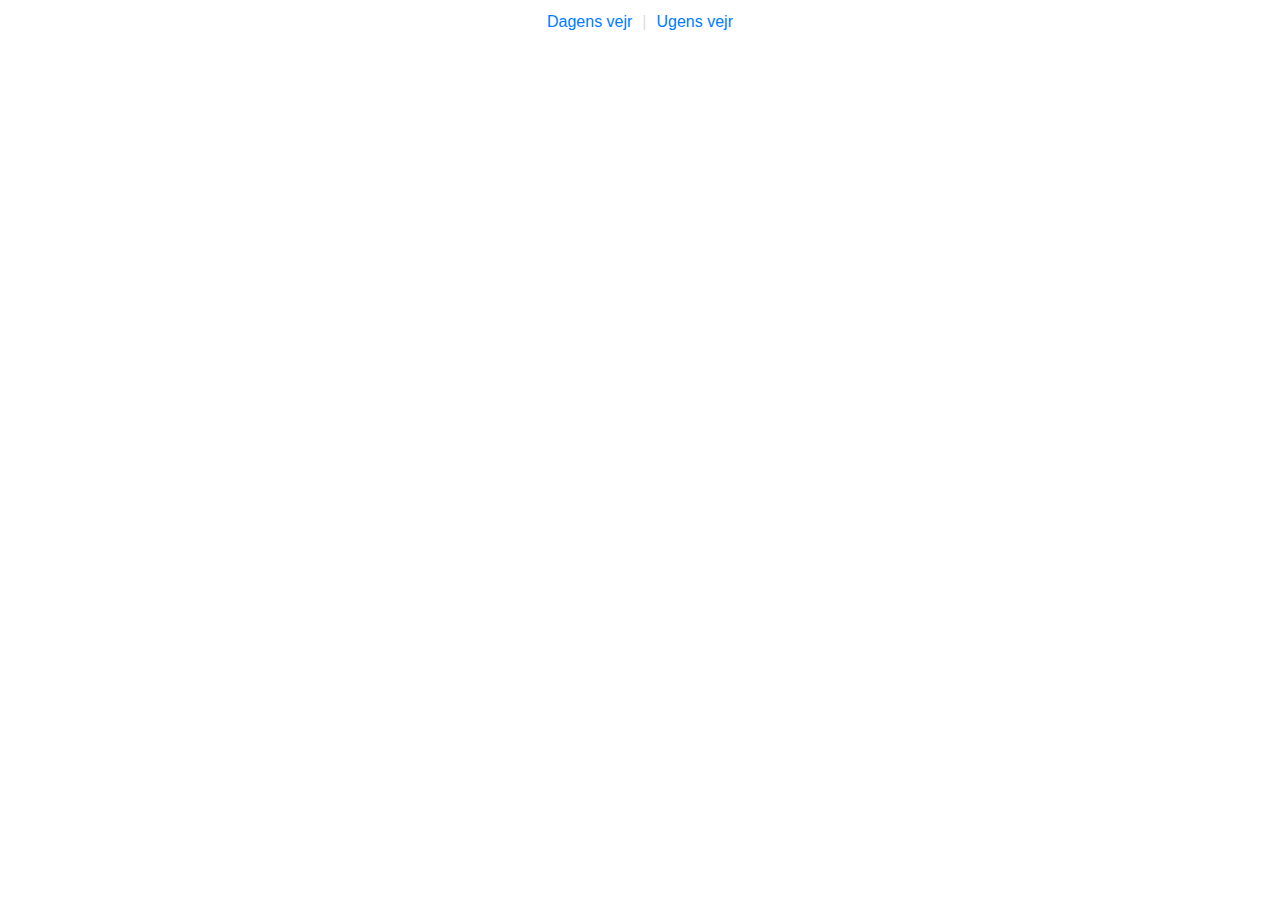
<file: weather-app/index.html>
<!doctype html><html lang="en"><head><meta charset="utf-8"/><link rel="icon" href="/weather-app/favicon.ico"/><meta name="viewport" content="width=device-width,initial-scale=1"/><meta name="theme-color" content="#000000"/><meta name="description" content="Web site created using create-react-app"/><link rel="apple-touch-icon" href="/weather-app/logo192.png"/><link rel="manifest" href="/weather-app/manifest.json"/><link href="css/owfont-regular.css" rel="stylesheet"><link rel="stylesheet" href="https://stackpath.bootstrapcdn.com/bootstrap/4.3.1/css/bootstrap.min.css" integrity="sha384-ggOyR0iXCbMQv3Xipma34MD+dH/1fQ784/j6cY/iJTQUOhcWr7x9JvoRxT2MZw1T" crossorigin="anonymous"><script src="https://stackpath.bootstrapcdn.com/bootstrap/4.3.1/js/bootstrap.min.js" integrity="sha384-JjSmVgyd0p3pXB1rRibZUAYoIIy6OrQ6VrjIEaFf/nJGzIxFDsf4x0xIM+B07jRM" crossorigin="anonymous"></script><title>Weather App</title><link href="/weather-app/static/css/main.ebc66c65.chunk.css" rel="stylesheet"></head><body><noscript>You need to enable JavaScript to run this app.</noscript><div id="root"></div><script>!function(e){function r(r){for(var n,a,p=r[0],l=r[1],f=r[2],c=0,s=[];c<p.length;c++)a=p[c],Object.prototype.hasOwnProperty.call(o,a)&&o[a]&&s.push(o[a][0]),o[a]=0;for(n in l)Object.prototype.hasOwnProperty.call(l,n)&&(e[n]=l[n]);for(i&&i(r);s.length;)s.shift()();return u.push.apply(u,f||[]),t()}function t(){for(var e,r=0;r<u.length;r++){for(var t=u[r],n=!0,p=1;p<t.length;p++){var l=t[p];0!==o[l]&&(n=!1)}n&&(u.splice(r--,1),e=a(a.s=t[0]))}return e}var n={},o={1:0},u=[];function a(r){if(n[r])return n[r].exports;var t=n[r]={i:r,l:!1,exports:{}};return e[r].call(t.exports,t,t.exports,a),t.l=!0,t.exports}a.m=e,a.c=n,a.d=function(e,r,t){a.o(e,r)||Object.defineProperty(e,r,{enumerable:!0,get:t})},a.r=function(e){"undefined"!=typeof Symbol&&Symbol.toStringTag&&Object.defineProperty(e,Symbol.toStringTag,{value:"Module"}),Object.defineProperty(e,"__esModule",{value:!0})},a.t=function(e,r){if(1&r&&(e=a(e)),8&r)return e;if(4&r&&"object"==typeof e&&e&&e.__esModule)return e;var t=Object.create(null);if(a.r(t),Object.defineProperty(t,"default",{enumerable:!0,value:e}),2&r&&"string"!=typeof e)for(var n in e)a.d(t,n,function(r){return e[r]}.bind(null,n));return t},a.n=function(e){var r=e&&e.__esModule?function(){return e.default}:function(){return e};return a.d(r,"a",r),r},a.o=function(e,r){return Object.prototype.hasOwnProperty.call(e,r)},a.p="/weather-app/";var p=this["webpackJsonpnew-weather-app"]=this["webpackJsonpnew-weather-app"]||[],l=p.push.bind(p);p.push=r,p=p.slice();for(var f=0;f<p.length;f++)r(p[f]);var i=l;t()}([])</script><script src="/weather-app/static/js/2.21aa083e.chunk.js"></script><script src="/weather-app/static/js/main.9013b2e7.chunk.js"></script></body></html>
</file>
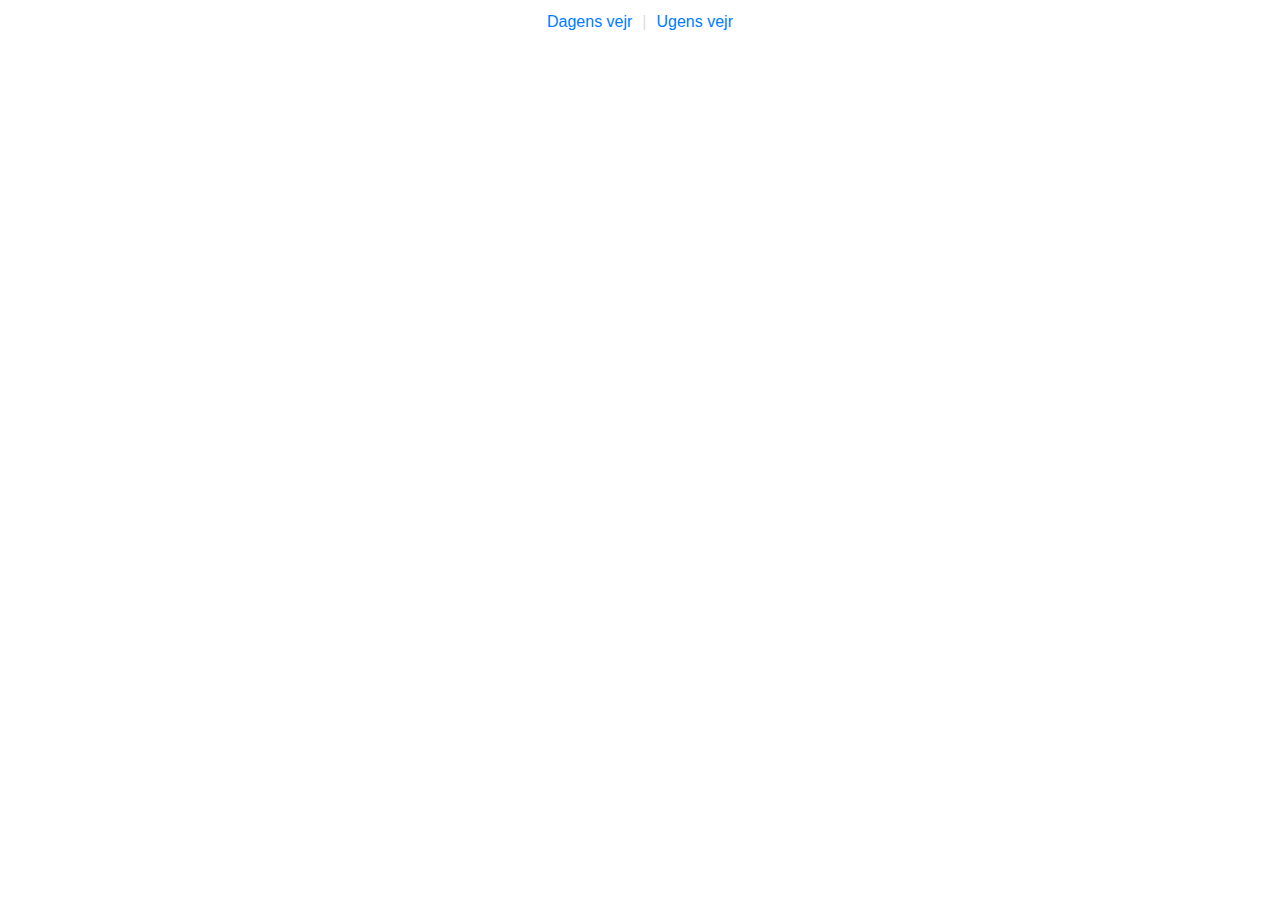
<file: weather-app2/index.html>
<!doctype html><html lang="en"><head><meta charset="utf-8"/><link rel="icon" href="/weather-app2/favicon.ico"/><meta name="viewport" content="width=device-width,initial-scale=1"/><meta name="theme-color" content="#000000"/><meta name="description" content="Web site created using create-react-app"/><link rel="apple-touch-icon" href="/weather-app2/logo192.png"/><link rel="manifest" href="/weather-app2/manifest.json"/><link href="css/owfont-regular.css" rel="stylesheet"><link rel="stylesheet" href="https://stackpath.bootstrapcdn.com/bootstrap/4.3.1/css/bootstrap.min.css" integrity="sha384-ggOyR0iXCbMQv3Xipma34MD+dH/1fQ784/j6cY/iJTQUOhcWr7x9JvoRxT2MZw1T" crossorigin="anonymous"><script src="https://stackpath.bootstrapcdn.com/bootstrap/4.3.1/js/bootstrap.min.js" integrity="sha384-JjSmVgyd0p3pXB1rRibZUAYoIIy6OrQ6VrjIEaFf/nJGzIxFDsf4x0xIM+B07jRM" crossorigin="anonymous"></script><title>Weather App</title><link href="/weather-app2/static/css/main.eda5152c.chunk.css" rel="stylesheet"></head><body><noscript>You need to enable JavaScript to run this app.</noscript><div id="root"></div><script>!function(e){function r(r){for(var n,a,p=r[0],l=r[1],f=r[2],c=0,s=[];c<p.length;c++)a=p[c],Object.prototype.hasOwnProperty.call(o,a)&&o[a]&&s.push(o[a][0]),o[a]=0;for(n in l)Object.prototype.hasOwnProperty.call(l,n)&&(e[n]=l[n]);for(i&&i(r);s.length;)s.shift()();return u.push.apply(u,f||[]),t()}function t(){for(var e,r=0;r<u.length;r++){for(var t=u[r],n=!0,p=1;p<t.length;p++){var l=t[p];0!==o[l]&&(n=!1)}n&&(u.splice(r--,1),e=a(a.s=t[0]))}return e}var n={},o={1:0},u=[];function a(r){if(n[r])return n[r].exports;var t=n[r]={i:r,l:!1,exports:{}};return e[r].call(t.exports,t,t.exports,a),t.l=!0,t.exports}a.m=e,a.c=n,a.d=function(e,r,t){a.o(e,r)||Object.defineProperty(e,r,{enumerable:!0,get:t})},a.r=function(e){"undefined"!=typeof Symbol&&Symbol.toStringTag&&Object.defineProperty(e,Symbol.toStringTag,{value:"Module"}),Object.defineProperty(e,"__esModule",{value:!0})},a.t=function(e,r){if(1&r&&(e=a(e)),8&r)return e;if(4&r&&"object"==typeof e&&e&&e.__esModule)return e;var t=Object.create(null);if(a.r(t),Object.defineProperty(t,"default",{enumerable:!0,value:e}),2&r&&"string"!=typeof e)for(var n in e)a.d(t,n,function(r){return e[r]}.bind(null,n));return t},a.n=function(e){var r=e&&e.__esModule?function(){return e.default}:function(){return e};return a.d(r,"a",r),r},a.o=function(e,r){return Object.prototype.hasOwnProperty.call(e,r)},a.p="/weather-app2/";var p=this["webpackJsonpnew-weather-app"]=this["webpackJsonpnew-weather-app"]||[],l=p.push.bind(p);p.push=r,p=p.slice();for(var f=0;f<p.length;f++)r(p[f]);var i=l;t()}([])</script><script src="/weather-app2/static/js/2.21aa083e.chunk.js"></script><script src="/weather-app2/static/js/main.9c1fdf24.chunk.js"></script></body></html>
</file>
<file: weather-app/css/owfont-regular.css>
/*!
 *  owfont-regular 1.0.0 by Deniz Fuchidzhiev - http://websygen.com
 *  License - font: SIL OFL 1.1, css: MIT License
 */
/* FONT PATH
 * -------------------------- */
@font-face {
  font-family: 'owfont';
  src: url('../fonts/owfont-regular.eot?v=1.0.0');
  src: url('../fonts/owfont-regular.eot?#iefix&v=1.0.0') format('embedded-opentype'),
	   url('../fonts/owfont-regular.woff') format('woff'),
	   url('../fonts/owfont-regular.ttf') format('truetype'),
	   url('../fonts/owfont-regular.svg#owf-regular') format('svg');
  font-weight: normal;
  font-style: normal;
}
.owf {
  display: inline-block;
  font: normal normal normal 14px/1 owfont;
  font-size: inherit;
  text-rendering: auto;
  -webkit-font-smoothing: antialiased;
  -moz-osx-font-smoothing: grayscale;
  transform: translate(0, 0);
}
/* makes the font 33% larger relative to the icon container */
.owf-lg {
  font-size: 1.33333333em;
  line-height: 0.75em;
  vertical-align: -15%;
}
.owf-2x {
  font-size: 2em;
}
.owf-3x {
  font-size: 3em;
}
.owf-4x {
  font-size: 4em;
}
.owf-5x {
  font-size: 5em;
}
.owf-fw {
  width: 1.28571429em;
  text-align: center;
}
.owf-ul {
  padding-left: 0;
  margin-left: 2.14285714em;
  list-style-type: none;
}
.owf-ul > li {
  position: relative;
}
.owf-li {
  position: absolute;
  left: -2.14285714em;
  width: 2.14285714em;
  top: 0.14285714em;
  text-align: center;
}
.owf-li.owf-lg {
  left: -1.85714286em;
}
.owf-border {
  padding: .2em .25em .15em;
  border: solid 0.08em #eeeeee;
  border-radius: .1em;
}
.owf-pull-right {
  float: right;
}
.owf-pull-left {
  float: left;
}
.owf.owf-pull-left {
  margin-right: .3em;
}
.owf.owf-pull-right {
  margin-left: .3em;
}

/* owfont uses the Unicode Private Use Area (PUA) to ensure screen
   readers do not read off random characters that represent icons */
   
/*   Weather Condition Codes    */
   
/*   Thunderstorm - - - - - - - - - - - - - - - - - - - - - - - - - - - - - - - - - - - -    */
   
/* thunderstorm with light rain */
.owf-200:before,
.owf-200-d:before,
.owf-200-n:before {
  content: "\EB28";
}
/* thunderstorm with rain */
.owf-201:before,
.owf-201-d:before,
.owf-201-n:before {
  content: "\EB29";
}
/* thunderstorm with heavy rain */
.owf-202:before,
.owf-202-d:before,
.owf-202-n:before {
  content: "\EB2A";
}
/*  light thunderstorm  */
.owf-210:before,
.owf-210-d:before,
.owf-210-n:before {
  content: "\EB32";
}
/*  thunderstorm  */
.owf-211:before,
.owf-211-d:before,
.owf-211-n:before {
  content: "\EB33";
}
/*   heavy thunderstorm   */
.owf-212:before,
.owf-212-d:before,
.owf-212-n:before {
  content: "\EB34";
}
/*   ragged thunderstorm   */
.owf-221:before,
.owf-221-d:before,
.owf-221-n:before {
  content: "\EB3D";
}
/*  thunderstorm with light drizzle    */
.owf-230:before,
.owf-230-d:before,
.owf-230-n:before {
  content: "\EB46";
}
/*  thunderstorm with drizzle     */
.owf-231:before,
.owf-231-d:before,
.owf-231-n:before {
  content: "\EB47";
}
/* thunderstorm with heavy drizzle     */
.owf-232:before,
.owf-232-d:before,
.owf-232-n:before {
  content: "\EB48";
}

/*   Drizzle - - - - - - - - - - - - - - - - - - - - - - - - - - - - - - - - - - - -    */

/*  light intensity drizzle */
.owf-300:before,
.owf-300-d:before,
.owf-300-n:before {
  content: "\EB8C";
}
/*  drizzle */
.owf-301:before,
.owf-301-d:before,
.owf-301-n:before {
  content: "\EB8D";
}
/*  heavy intensity drizzle  */
.owf-302:before,
.owf-302-d:before,
.owf-302-n:before {
  content: "\EB8E";
}
/*   light intensity drizzle rain  */
.owf-310:before,
.owf-310-d:before,
.owf-310-n:before {
  content: "\EB96";
}
/*  drizzle rain  */
.owf-311:before,
.owf-311-d:before,
.owf-311-n:before {
  content: "\EB97";
}
/* heavy intensity drizzle rain */
.owf-312:before,
.owf-312-d:before,
.owf-312-n:before {
  content: "\EB98";
}
/* shower rain and drizzle  */
.owf-313:before,
.owf-313-d:before,
.owf-313-n:before {
  content: "\EB99";
}
/* heavy shower rain and drizzle*/
.owf-314:before,
.owf-314-d:before,
.owf-314-n:before {
  content: "\EB9A";
}
/* shower drizzle */
.owf-321:before,
.owf-321-d:before,
.owf-321-n:before {
  content: "\EBA1";
}

/*   Rain - - - - - - - - - - - - - - - - - - - - - - - - - - - - - - - - - - - -    */

/* light rain  */
.owf-500:before,
.owf-500-d:before,
.owf-500-n:before {
  content: "\EC54";
}
/* moderate rain  */
.owf-501:before,
.owf-501-d:before,
.owf-501-n:before {
  content: "\EC55";
}
/* heavy intensity rain  */
.owf-502:before,
.owf-502-d:before,
.owf-502-n:before {
  content: "\EC56";
}
/* very heavy rain   */
.owf-503:before,
.owf-503-d:before,
.owf-503-n:before {
  content: "\EC57";
}
/* extreme rain    */
.owf-504:before,
.owf-504-d:before,
.owf-504-n:before {
  content: "\EC58";
}
/* freezing rain    */
.owf-511:before,
.owf-511-d:before,
.owf-511-n:before {
  content: "\EC5F";
}
/*  light intensity shower rain    */
.owf-520:before,
.owf-520-d:before,
.owf-520-n:before {
  content: "\EC68";
}
/* shower rain  */
.owf-521:before,
.owf-521-d:before,
.owf-521-n:before {
  content: "\EC69";
}
/*  heavy intensity shower rain  */
.owf-522:before,
.owf-522-d:before,
.owf-522-n:before {
  content: "\EC6A";
}
/* ragged shower rain  */
.owf-531:before,
.owf-531-d:before,
.owf-531-n:before {
  content: "\EC73";
}

/*   Snow - - - - - - - - - - - - - - - - - - - - - - - - - - - - - - - - - - - -    */

/* light snow  */
.owf-600:before,
.owf-600-d:before,
.owf-600-n:before {
  content: "\ECB8";
}
/*  snow  */
.owf-601:before,
.owf-601-d:before,
.owf-601-n:before {
  content: "\ECB9";
}
/*   heavy snow   */
.owf-602:before,
.owf-602-d:before,
.owf-602-n:before {
  content: "\ECBA";
}
/*  sleet  */
.owf-611:before,
.owf-611-d:before,
.owf-611-n:before {
  content: "\ECC3";
}
/*   shower sleet */
.owf-612:before,
.owf-612-d:before,
.owf-612-n:before {
  content: "\ECC4";
}
/* light rain and snow */
.owf-615:before,
.owf-615-d:before,
.owf-615-n:before {
  content: "\ECC7";
}
/* rain and snow  */
.owf-616:before,
.owf-616-d:before,
.owf-616-n:before {
  content: "\ECC8";
}
/* light shower snow  */
.owf-620:before,
.owf-620-d:before,
.owf-620-n:before {
  content: "\ECCC";
}
/* shower snow  */
.owf-621:before,
.owf-621-d:before,
.owf-621-n:before {
  content: "\ECCD";
}
/* heavy shower snow  */
.owf-622:before,
.owf-622-d:before,
.owf-622-n:before {
  content: "\ECCE";
}

/*   Atmosphere - - - - - - - - - - - - - - - - - - - - - - - - - - - - - - - - - - - -    */

/* mist */
.owf-701:before,
.owf-701-d:before,
.owf-701-n:before {
  content: "\ED1D";
}
/* smoke */
.owf-711:before,
.owf-711-d:before,
.owf-711-n:before {
  content: "\ED27";
}
/* haze */
.owf-721:before,
.owf-721-d:before,
.owf-721-n:before {
  content: "\ED31";
}
/* Sand/Dust Whirls */
.owf-731:before,
.owf-731-d:before,
.owf-731-n:before {
  content: "\ED3B";
}
/* Fog */
.owf-741:before,
.owf-741-d:before,
.owf-741-n:before {
  content: "\ED45";
}
/* sand */
.owf-751:before,
.owf-751-d:before,
.owf-751-n:before {
  content: "\ED4F";
}
/* dust */
.owf-761:before,
.owf-761-d:before,
.owf-761-n:before {
  content: "\ED59";
}
/*  VOLCANIC ASH  */
.owf-762:before,
.owf-762-d:before,
.owf-762-n:before {
  content: "\ED5A";
}
/* SQUALLS */
.owf-771:before,
.owf-771-d:before,
.owf-771-n:before {
  content: "\ED63";
}
/* TORNADO */
.owf-781:before,
.owf-781-d:before,
.owf-781-n:before {
  content: "\ED6D";
}

/*   Clouds - - - - - - - - - - - - - - - - - - - - - - - - - - - - - - - - - - - -    */

/*  sky is clear  */  /*  Calm  */
.owf-800:before,
.owf-800-d:before,
.owf-951:before,
.owf-951-d:before {
  content: "\ED80";
}
.owf-800-n:before,
.owf-951-n:before {
  content: "\F168";
}
/*  few clouds   */
.owf-801:before,
.owf-801-d:before {
  content: "\ED81";
}
.owf-801-n:before {
  content: "\F169";
}
/* scattered clouds */
.owf-802:before,
.owf-802-d:before {
  content: "\ED82";
}
.owf-802-n:before {
  content: "\F16A";
}
/* broken clouds  */
.owf-803:before,
.owf-803-d:before,
.owf-803-n:before {
  content: "\ED83";
}
/* overcast clouds  */
.owf-804:before,
.owf-804-d:before,
.owf-804-n:before {
  content: "\ED84";
}

/*   Extreme - - - - - - - - - - - - - - - - - - - - - - - - - - - - - - - - - - - -    */

/* tornado  */
.owf-900:before,
.owf-900-d:before,
.owf-900-n:before {
  content: "\EDE4";
}
/*  tropical storm  */
.owf-901:before,
.owf-901-d:before,
.owf-901-n:before {
  content: "\EDE5";
}
/* hurricane */
.owf-902:before,
.owf-902-d:before,
.owf-902-n:before {
  content: "\EDE6";
}
/* cold */
.owf-903:before,
.owf-903-d:before,
.owf-903-n:before {
  content: "\EDE7";
}
/* hot */
.owf-904:before,
.owf-904-d:before,
.owf-904-n:before {
  content: "\EDE8";
}
/* windy */
.owf-905:before,
.owf-905-d:before,
.owf-905-n:before {
  content: "\EDE9";
}
/* hail */
.owf-906:before,
.owf-906-d:before,
.owf-906-n:before {
  content: "\EDEA";
}

/*   Additional - - - - - - - - - - - - - - - - - - - - - - - - - - - - - - - - - - - -    */

/* Setting */
.owf-950:before,
.owf-950-d:before,
.owf-950-n:before {
  content: "\EE16";
}
/*  Light breeze  */
.owf-952:before,
.owf-952-d:before,
.owf-952-n:before {
  content: "\EE18";
}
/*  Gentle Breeze  */
.owf-953:before,
.owf-953-d:before,
.owf-953-n:before {
  content: "\EE19";
}
/*  Moderate breeze  */
.owf-954:before,
.owf-954-d:before,
.owf-954-n:before {
  content: "\EE1A";
}
/* Fresh Breeze  */
.owf-955:before,
.owf-955-d:before,
.owf-955-n:before {
  content: "\EE1B";
}
/* Strong  Breeze  */
.owf-956:before,
.owf-956-d:before,
.owf-956-n:before {
  content: "\EE1C";
}
/* High wind, near gale  */
.owf-957:before,
.owf-957-d:before,
.owf-957-n:before {
  content: "\EE1D";
}
/* Gale */
.owf-958:before,
.owf-958-d:before,
.owf-958-n:before {
  content: "\EE1E";
}
/*  Severe Gale  */
.owf-959:before,
.owf-959-d:before,
.owf-959-n:before {
  content: "\EE1F";
}
/* Storm */
.owf-960:before,
.owf-960-d:before,
.owf-960-n:before {
  content: "\EE20";
}
/*  Violent Storm  */
.owf-961:before,
.owf-961-d:before,
.owf-961-n:before {
  content: "\EE21";
}
/* Hurricane */
.owf-962:before,
.owf-962-d:before,
.owf-962-n:before {
  content: "\EE22";
}
</file>
<file: weather-app/static/css/main.ebc66c65.chunk.css>
body{margin:0;font-family:-apple-system,BlinkMacSystemFont,"Segoe UI","Roboto","Oxygen","Ubuntu","Cantarell","Fira Sans","Droid Sans","Helvetica Neue",sans-serif;-webkit-font-smoothing:antialiased;-moz-osx-font-smoothing:grayscale}code{font-family:source-code-pro,Menlo,Monaco,Consolas,"Courier New",monospace}.App{text-align:center}.card{box-shadow:0 2px 5px 0 hsla(0,0%,65.1%,.3)}.card-body{padding:1em .5em}.card-title{font-size:1.5em}.card-text,.card-title{text-transform:capitalize}.col-sm{max-width:20%;padding-left:5px;padding-right:5px}li{display:inline-block;padding:10px}li a:hover{text-decoration:none}#navPipe{color:#ddd}.jumbotron{background-image:url(/weather-app/static/media/vejr.9eb509e0.jpg);background-size:cover;color:#fff}#cityTitle{margin-bottom:10px}#errorTxt{color:red}
/*# sourceMappingURL=main.ebc66c65.chunk.css.map */
</file>
<file: weather-app2/css/owfont-regular.css>
/*!
 *  owfont-regular 1.0.0 by Deniz Fuchidzhiev - http://websygen.com
 *  License - font: SIL OFL 1.1, css: MIT License
 */
/* FONT PATH
 * -------------------------- */
@font-face {
  font-family: 'owfont';
  src: url('../fonts/owfont-regular.eot?v=1.0.0');
  src: url('../fonts/owfont-regular.eot?#iefix&v=1.0.0') format('embedded-opentype'),
	   url('../fonts/owfont-regular.woff') format('woff'),
	   url('../fonts/owfont-regular.ttf') format('truetype'),
	   url('../fonts/owfont-regular.svg#owf-regular') format('svg');
  font-weight: normal;
  font-style: normal;
}
.owf {
  display: inline-block;
  font: normal normal normal 14px/1 owfont;
  font-size: inherit;
  text-rendering: auto;
  -webkit-font-smoothing: antialiased;
  -moz-osx-font-smoothing: grayscale;
  transform: translate(0, 0);
}
/* makes the font 33% larger relative to the icon container */
.owf-lg {
  font-size: 1.33333333em;
  line-height: 0.75em;
  vertical-align: -15%;
}
.owf-2x {
  font-size: 2em;
}
.owf-3x {
  font-size: 3em;
}
.owf-4x {
  font-size: 4em;
}
.owf-5x {
  font-size: 5em;
}
.owf-fw {
  width: 1.28571429em;
  text-align: center;
}
.owf-ul {
  padding-left: 0;
  margin-left: 2.14285714em;
  list-style-type: none;
}
.owf-ul > li {
  position: relative;
}
.owf-li {
  position: absolute;
  left: -2.14285714em;
  width: 2.14285714em;
  top: 0.14285714em;
  text-align: center;
}
.owf-li.owf-lg {
  left: -1.85714286em;
}
.owf-border {
  padding: .2em .25em .15em;
  border: solid 0.08em #eeeeee;
  border-radius: .1em;
}
.owf-pull-right {
  float: right;
}
.owf-pull-left {
  float: left;
}
.owf.owf-pull-left {
  margin-right: .3em;
}
.owf.owf-pull-right {
  margin-left: .3em;
}

/* owfont uses the Unicode Private Use Area (PUA) to ensure screen
   readers do not read off random characters that represent icons */
   
/*   Weather Condition Codes    */
   
/*   Thunderstorm - - - - - - - - - - - - - - - - - - - - - - - - - - - - - - - - - - - -    */
   
/* thunderstorm with light rain */
.owf-200:before,
.owf-200-d:before,
.owf-200-n:before {
  content: "\EB28";
}
/* thunderstorm with rain */
.owf-201:before,
.owf-201-d:before,
.owf-201-n:before {
  content: "\EB29";
}
/* thunderstorm with heavy rain */
.owf-202:before,
.owf-202-d:before,
.owf-202-n:before {
  content: "\EB2A";
}
/*  light thunderstorm  */
.owf-210:before,
.owf-210-d:before,
.owf-210-n:before {
  content: "\EB32";
}
/*  thunderstorm  */
.owf-211:before,
.owf-211-d:before,
.owf-211-n:before {
  content: "\EB33";
}
/*   heavy thunderstorm   */
.owf-212:before,
.owf-212-d:before,
.owf-212-n:before {
  content: "\EB34";
}
/*   ragged thunderstorm   */
.owf-221:before,
.owf-221-d:before,
.owf-221-n:before {
  content: "\EB3D";
}
/*  thunderstorm with light drizzle    */
.owf-230:before,
.owf-230-d:before,
.owf-230-n:before {
  content: "\EB46";
}
/*  thunderstorm with drizzle     */
.owf-231:before,
.owf-231-d:before,
.owf-231-n:before {
  content: "\EB47";
}
/* thunderstorm with heavy drizzle     */
.owf-232:before,
.owf-232-d:before,
.owf-232-n:before {
  content: "\EB48";
}

/*   Drizzle - - - - - - - - - - - - - - - - - - - - - - - - - - - - - - - - - - - -    */

/*  light intensity drizzle */
.owf-300:before,
.owf-300-d:before,
.owf-300-n:before {
  content: "\EB8C";
}
/*  drizzle */
.owf-301:before,
.owf-301-d:before,
.owf-301-n:before {
  content: "\EB8D";
}
/*  heavy intensity drizzle  */
.owf-302:before,
.owf-302-d:before,
.owf-302-n:before {
  content: "\EB8E";
}
/*   light intensity drizzle rain  */
.owf-310:before,
.owf-310-d:before,
.owf-310-n:before {
  content: "\EB96";
}
/*  drizzle rain  */
.owf-311:before,
.owf-311-d:before,
.owf-311-n:before {
  content: "\EB97";
}
/* heavy intensity drizzle rain */
.owf-312:before,
.owf-312-d:before,
.owf-312-n:before {
  content: "\EB98";
}
/* shower rain and drizzle  */
.owf-313:before,
.owf-313-d:before,
.owf-313-n:before {
  content: "\EB99";
}
/* heavy shower rain and drizzle*/
.owf-314:before,
.owf-314-d:before,
.owf-314-n:before {
  content: "\EB9A";
}
/* shower drizzle */
.owf-321:before,
.owf-321-d:before,
.owf-321-n:before {
  content: "\EBA1";
}

/*   Rain - - - - - - - - - - - - - - - - - - - - - - - - - - - - - - - - - - - -    */

/* light rain  */
.owf-500:before,
.owf-500-d:before,
.owf-500-n:before {
  content: "\EC54";
}
/* moderate rain  */
.owf-501:before,
.owf-501-d:before,
.owf-501-n:before {
  content: "\EC55";
}
/* heavy intensity rain  */
.owf-502:before,
.owf-502-d:before,
.owf-502-n:before {
  content: "\EC56";
}
/* very heavy rain   */
.owf-503:before,
.owf-503-d:before,
.owf-503-n:before {
  content: "\EC57";
}
/* extreme rain    */
.owf-504:before,
.owf-504-d:before,
.owf-504-n:before {
  content: "\EC58";
}
/* freezing rain    */
.owf-511:before,
.owf-511-d:before,
.owf-511-n:before {
  content: "\EC5F";
}
/*  light intensity shower rain    */
.owf-520:before,
.owf-520-d:before,
.owf-520-n:before {
  content: "\EC68";
}
/* shower rain  */
.owf-521:before,
.owf-521-d:before,
.owf-521-n:before {
  content: "\EC69";
}
/*  heavy intensity shower rain  */
.owf-522:before,
.owf-522-d:before,
.owf-522-n:before {
  content: "\EC6A";
}
/* ragged shower rain  */
.owf-531:before,
.owf-531-d:before,
.owf-531-n:before {
  content: "\EC73";
}

/*   Snow - - - - - - - - - - - - - - - - - - - - - - - - - - - - - - - - - - - -    */

/* light snow  */
.owf-600:before,
.owf-600-d:before,
.owf-600-n:before {
  content: "\ECB8";
}
/*  snow  */
.owf-601:before,
.owf-601-d:before,
.owf-601-n:before {
  content: "\ECB9";
}
/*   heavy snow   */
.owf-602:before,
.owf-602-d:before,
.owf-602-n:before {
  content: "\ECBA";
}
/*  sleet  */
.owf-611:before,
.owf-611-d:before,
.owf-611-n:before {
  content: "\ECC3";
}
/*   shower sleet */
.owf-612:before,
.owf-612-d:before,
.owf-612-n:before {
  content: "\ECC4";
}
/* light rain and snow */
.owf-615:before,
.owf-615-d:before,
.owf-615-n:before {
  content: "\ECC7";
}
/* rain and snow  */
.owf-616:before,
.owf-616-d:before,
.owf-616-n:before {
  content: "\ECC8";
}
/* light shower snow  */
.owf-620:before,
.owf-620-d:before,
.owf-620-n:before {
  content: "\ECCC";
}
/* shower snow  */
.owf-621:before,
.owf-621-d:before,
.owf-621-n:before {
  content: "\ECCD";
}
/* heavy shower snow  */
.owf-622:before,
.owf-622-d:before,
.owf-622-n:before {
  content: "\ECCE";
}

/*   Atmosphere - - - - - - - - - - - - - - - - - - - - - - - - - - - - - - - - - - - -    */

/* mist */
.owf-701:before,
.owf-701-d:before,
.owf-701-n:before {
  content: "\ED1D";
}
/* smoke */
.owf-711:before,
.owf-711-d:before,
.owf-711-n:before {
  content: "\ED27";
}
/* haze */
.owf-721:before,
.owf-721-d:before,
.owf-721-n:before {
  content: "\ED31";
}
/* Sand/Dust Whirls */
.owf-731:before,
.owf-731-d:before,
.owf-731-n:before {
  content: "\ED3B";
}
/* Fog */
.owf-741:before,
.owf-741-d:before,
.owf-741-n:before {
  content: "\ED45";
}
/* sand */
.owf-751:before,
.owf-751-d:before,
.owf-751-n:before {
  content: "\ED4F";
}
/* dust */
.owf-761:before,
.owf-761-d:before,
.owf-761-n:before {
  content: "\ED59";
}
/*  VOLCANIC ASH  */
.owf-762:before,
.owf-762-d:before,
.owf-762-n:before {
  content: "\ED5A";
}
/* SQUALLS */
.owf-771:before,
.owf-771-d:before,
.owf-771-n:before {
  content: "\ED63";
}
/* TORNADO */
.owf-781:before,
.owf-781-d:before,
.owf-781-n:before {
  content: "\ED6D";
}

/*   Clouds - - - - - - - - - - - - - - - - - - - - - - - - - - - - - - - - - - - -    */

/*  sky is clear  */  /*  Calm  */
.owf-800:before,
.owf-800-d:before,
.owf-951:before,
.owf-951-d:before {
  content: "\ED80";
}
.owf-800-n:before,
.owf-951-n:before {
  content: "\F168";
}
/*  few clouds   */
.owf-801:before,
.owf-801-d:before {
  content: "\ED81";
}
.owf-801-n:before {
  content: "\F169";
}
/* scattered clouds */
.owf-802:before,
.owf-802-d:before {
  content: "\ED82";
}
.owf-802-n:before {
  content: "\F16A";
}
/* broken clouds  */
.owf-803:before,
.owf-803-d:before,
.owf-803-n:before {
  content: "\ED83";
}
/* overcast clouds  */
.owf-804:before,
.owf-804-d:before,
.owf-804-n:before {
  content: "\ED84";
}

/*   Extreme - - - - - - - - - - - - - - - - - - - - - - - - - - - - - - - - - - - -    */

/* tornado  */
.owf-900:before,
.owf-900-d:before,
.owf-900-n:before {
  content: "\EDE4";
}
/*  tropical storm  */
.owf-901:before,
.owf-901-d:before,
.owf-901-n:before {
  content: "\EDE5";
}
/* hurricane */
.owf-902:before,
.owf-902-d:before,
.owf-902-n:before {
  content: "\EDE6";
}
/* cold */
.owf-903:before,
.owf-903-d:before,
.owf-903-n:before {
  content: "\EDE7";
}
/* hot */
.owf-904:before,
.owf-904-d:before,
.owf-904-n:before {
  content: "\EDE8";
}
/* windy */
.owf-905:before,
.owf-905-d:before,
.owf-905-n:before {
  content: "\EDE9";
}
/* hail */
.owf-906:before,
.owf-906-d:before,
.owf-906-n:before {
  content: "\EDEA";
}

/*   Additional - - - - - - - - - - - - - - - - - - - - - - - - - - - - - - - - - - - -    */

/* Setting */
.owf-950:before,
.owf-950-d:before,
.owf-950-n:before {
  content: "\EE16";
}
/*  Light breeze  */
.owf-952:before,
.owf-952-d:before,
.owf-952-n:before {
  content: "\EE18";
}
/*  Gentle Breeze  */
.owf-953:before,
.owf-953-d:before,
.owf-953-n:before {
  content: "\EE19";
}
/*  Moderate breeze  */
.owf-954:before,
.owf-954-d:before,
.owf-954-n:before {
  content: "\EE1A";
}
/* Fresh Breeze  */
.owf-955:before,
.owf-955-d:before,
.owf-955-n:before {
  content: "\EE1B";
}
/* Strong  Breeze  */
.owf-956:before,
.owf-956-d:before,
.owf-956-n:before {
  content: "\EE1C";
}
/* High wind, near gale  */
.owf-957:before,
.owf-957-d:before,
.owf-957-n:before {
  content: "\EE1D";
}
/* Gale */
.owf-958:before,
.owf-958-d:before,
.owf-958-n:before {
  content: "\EE1E";
}
/*  Severe Gale  */
.owf-959:before,
.owf-959-d:before,
.owf-959-n:before {
  content: "\EE1F";
}
/* Storm */
.owf-960:before,
.owf-960-d:before,
.owf-960-n:before {
  content: "\EE20";
}
/*  Violent Storm  */
.owf-961:before,
.owf-961-d:before,
.owf-961-n:before {
  content: "\EE21";
}
/* Hurricane */
.owf-962:before,
.owf-962-d:before,
.owf-962-n:before {
  content: "\EE22";
}
</file>
<file: weather-app2/static/css/main.eda5152c.chunk.css>
body{margin:0;font-family:-apple-system,BlinkMacSystemFont,"Segoe UI","Roboto","Oxygen","Ubuntu","Cantarell","Fira Sans","Droid Sans","Helvetica Neue",sans-serif;-webkit-font-smoothing:antialiased;-moz-osx-font-smoothing:grayscale}code{font-family:source-code-pro,Menlo,Monaco,Consolas,"Courier New",monospace}.App{text-align:center}.card{box-shadow:0 2px 5px 0 hsla(0,0%,65.1%,.3)}.card-body{padding:1em .5em}.card-title{font-size:1.5em}.card-text,.card-title{text-transform:capitalize}.col-sm{max-width:20%;padding-left:5px;padding-right:5px}li{display:inline-block;padding:10px}li a:hover{text-decoration:none}#navPipe{color:#ddd}.jumbotron{background-image:url(/weather-app2/static/media/vejr.9eb509e0.jpg);background-size:cover;color:#fff}#cityTitle{margin-bottom:10px}#errorTxt{color:red}
/*# sourceMappingURL=main.eda5152c.chunk.css.map */
</file>
